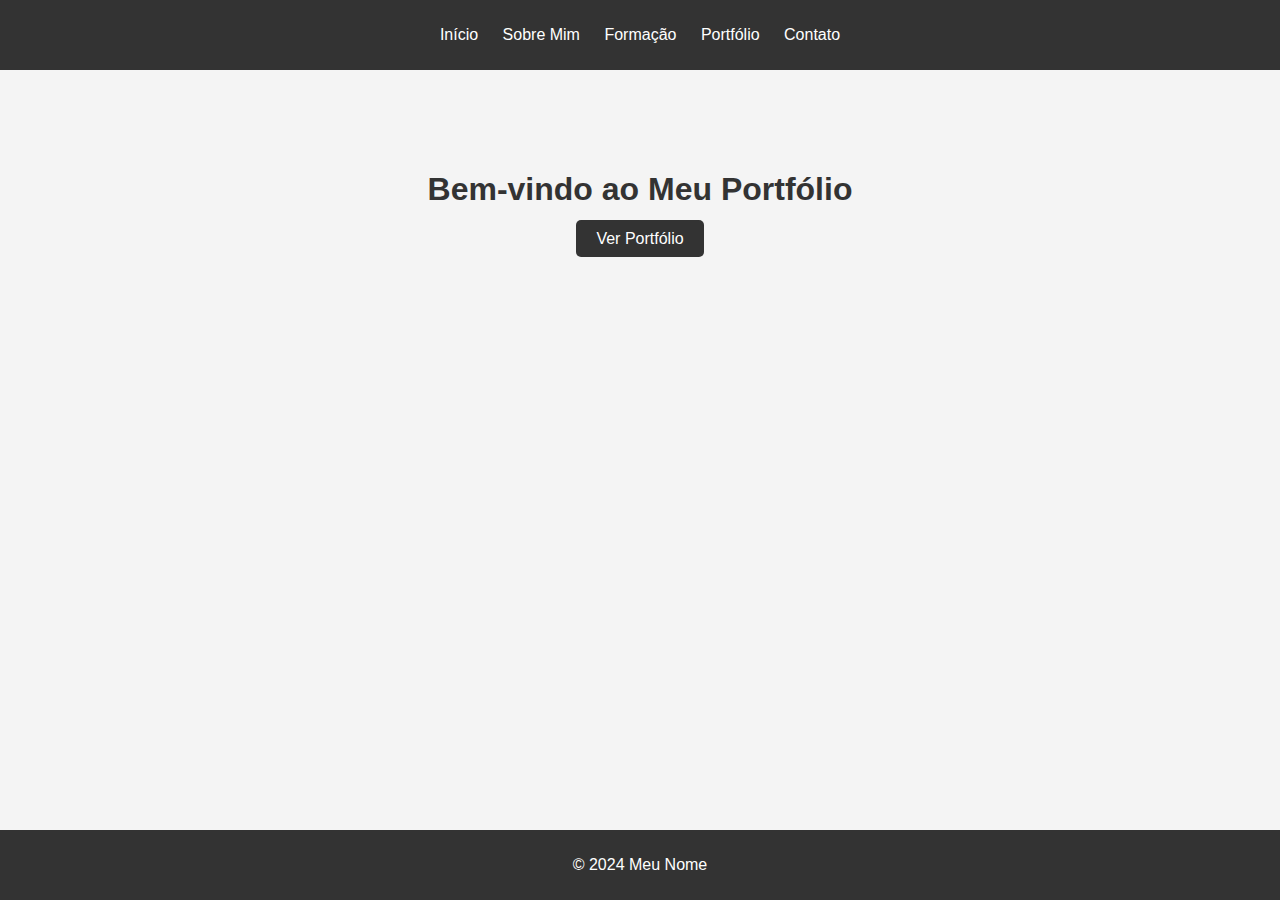
<file: index.html>
<!DOCTYPE html>
<html lang="pt-BR">
<head>
    <meta charset="UTF-8">
    <meta name="viewport" content="width=device-width, initial-scale=1.0">
    <link rel="stylesheet" href="css/style.css">
    <title>Meu Portfólio</title>
</head>
<body>
    <!-- Cabeçalho com navegação -->
    <header>
        <nav>
            <ul>
                <li><a href="index.html">Início</a></li>
                <li><a href="sobre-mim.html">Sobre Mim</a></li>
                <li><a href="formacao.html">Formação</a></li>
                <li><a href="portfolio.html">Portfólio</a></li>
                <li><a href="contato.html">Contato</a></li>
            </ul>
        </nav>
    </header>
    <!-- Conteúdo principal -->
    <main>
        <h1>Bem-vindo ao Meu Portfólio</h1>
        <div class="center-button">
            <a href="portfolio.html" class="btn">Ver Portfólio</a>
        </div>
    </main>
    <!-- Rodapé -->
    <footer>
        <p>© 2024 Meu Nome</p>
    </footer>
</body>
</html>
</file>
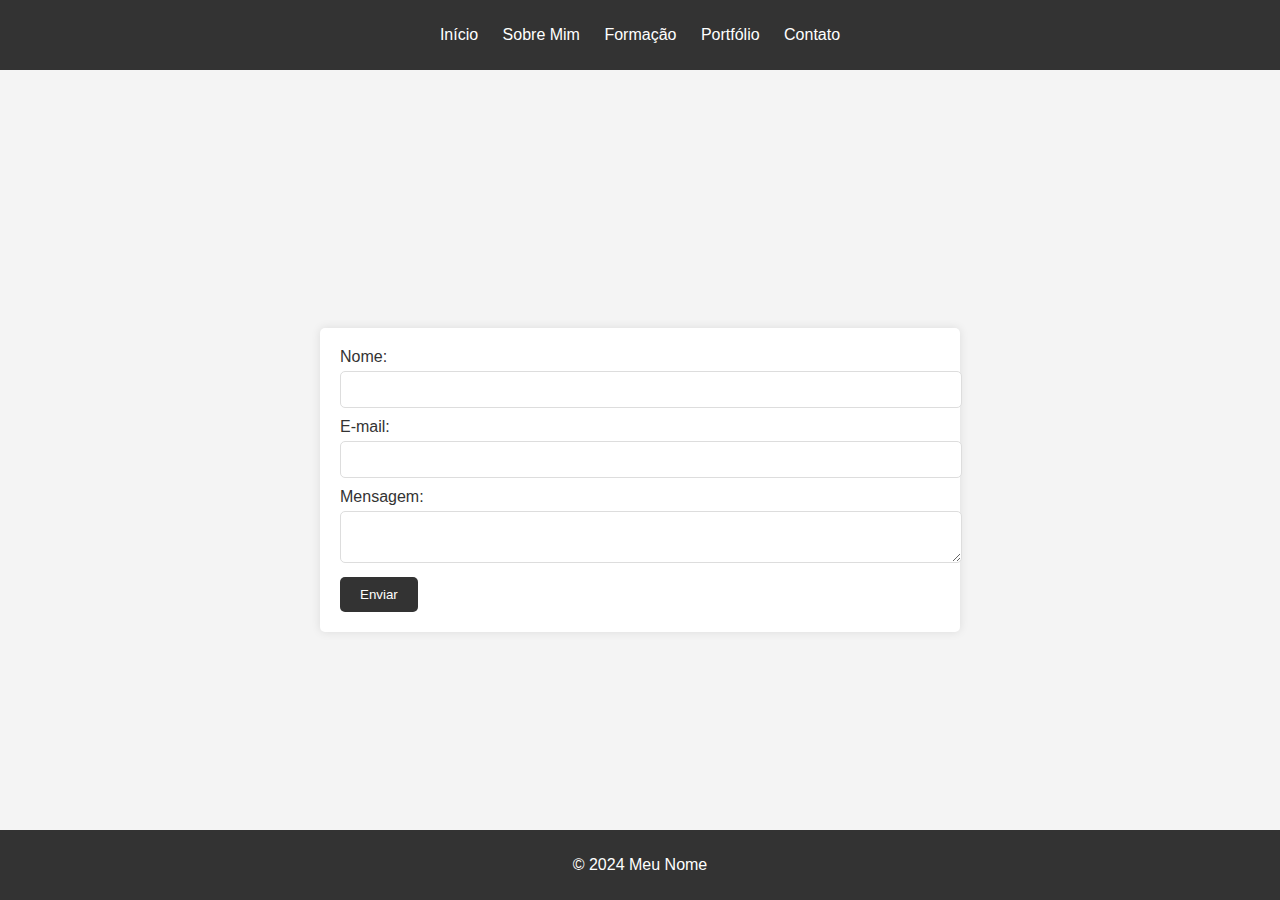
<file: contato.html>
<!DOCTYPE html>
<html lang="pt-BR">
<head>
    <meta charset="UTF-8">
    <meta name="viewport" content="width=device-width, initial-scale=1.0">
    <link rel="stylesheet" href="css/contato.css">
    <title>Contato</title>
</head>
<body>
    <!-- Cabeçalho com navegação -->
    <header>
        <nav>
            <ul>
                <li><a href="index.html">Início</a></li>
                <li><a href="sobre-mim.html">Sobre Mim</a></li>
                <li><a href="formacao.html">Formação</a></li>
                <li><a href="portfolio.html">Portfólio</a></li>
                <li><a href="contato.html">Contato</a></li>
            </ul>
        </nav>
    </header>
    <!-- Conteúdo principal -->
    <main>
        <form action="#" method="POST">
            <label for="name">Nome:</label>
            <input type="text" id="name" name="name" required>
        
            <label for="email">E-mail:</label>
            <input type="email" id="email" name="email" required>
        
            <label for="message">Mensagem:</label>
            <textarea id="message" name="message" required></textarea>
        
            <button type="submit">Enviar</button>
        </form>
    </main>
    <!-- Rodapé -->
    <footer>
        <p>© 2024 Meu Nome</p>
    </footer>
</body>
</html>
</file>
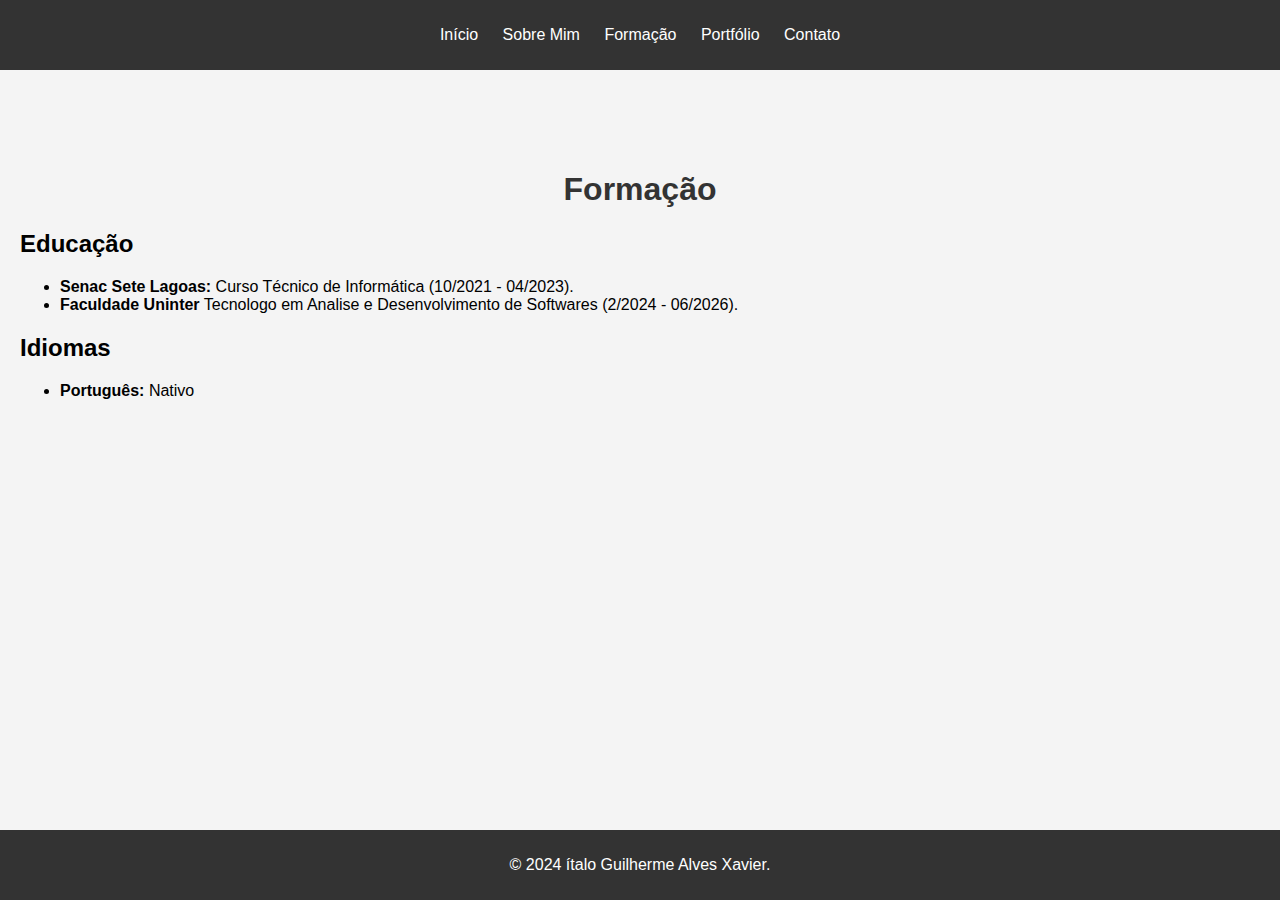
<file: formacao.html>
<!DOCTYPE html>
<html lang="pt-BR"> <!-- Declaração do tipo de documento HTML5 e definição do idioma como Português do Brasil -->
<head>
    <meta charset="UTF-8"> <!-- Define a codificação de caracteres como UTF-8 -->
    <meta name="viewport" content="width=device-width, initial-scale=1.0"> <!-- Configura a viewport para garantir a responsividade em dispositivos móveis -->
    <link rel="stylesheet" href="css/style.css"> <!-- Inclui o arquivo de estilo CSS localizado na pasta 'css' -->
    <title>Formação</title> <!-- Define o título da página -->
</head>
<body>
    <header> <!-- Cabeçalho da página -->
        <nav> <!-- Navegação principal -->
            <ul> <!-- Lista não ordenada para os links de navegação -->
                <li><a href="index.html">Início</a></li> <!-- Link para a página inicial -->
                <li><a href="sobre-mim.html">Sobre Mim</a></li> <!-- Link para a página sobre mim -->
                <li><a href="formacao.html">Formação</a></li> <!-- Link para a página de formação -->
                <li><a href="portfolio.html">Portfólio</a></li> <!-- Link para a página de portfólio -->
                <li><a href="contato.html">Contato</a></li> <!-- Link para a página de contato -->
            </ul>
        </nav>
    </header>
    <main> <!-- Conteúdo principal da página -->
        <h1>Formação</h1> <!-- Título principal da página -->
        <h2>Educação</h2> <!-- Subtítulo para a seção de educação -->
        <ul> <!-- Lista não ordenada para detalhar a educação -->
            <li><strong>Senac Sete Lagoas:</strong> Curso Técnico de Informática (10/2021 - 04/2023).</li> <!-- Curso técnico no Senac -->
            <li><strong>Faculdade Uninter</strong> Tecnologo em Analise e Desenvolvimento de Softwares (2/2024 - 06/2026).</li> <!-- Graduação tecnológica na Uninter -->
        </ul>
        <h2>Idiomas</h2> <!-- Subtítulo para a seção de idiomas -->
        <ul> <!-- Lista não ordenada para detalhar os idiomas -->
            <li><strong>Português:</strong> Nativo</li> <!-- Idioma nativo -->
        </ul>
    </main>
    <footer> <!-- Rodapé da página -->
        <p>© 2024 ítalo Guilherme Alves Xavier.</p> <!-- Informação de copyright -->
    </footer>
</body>
</html>
</file>
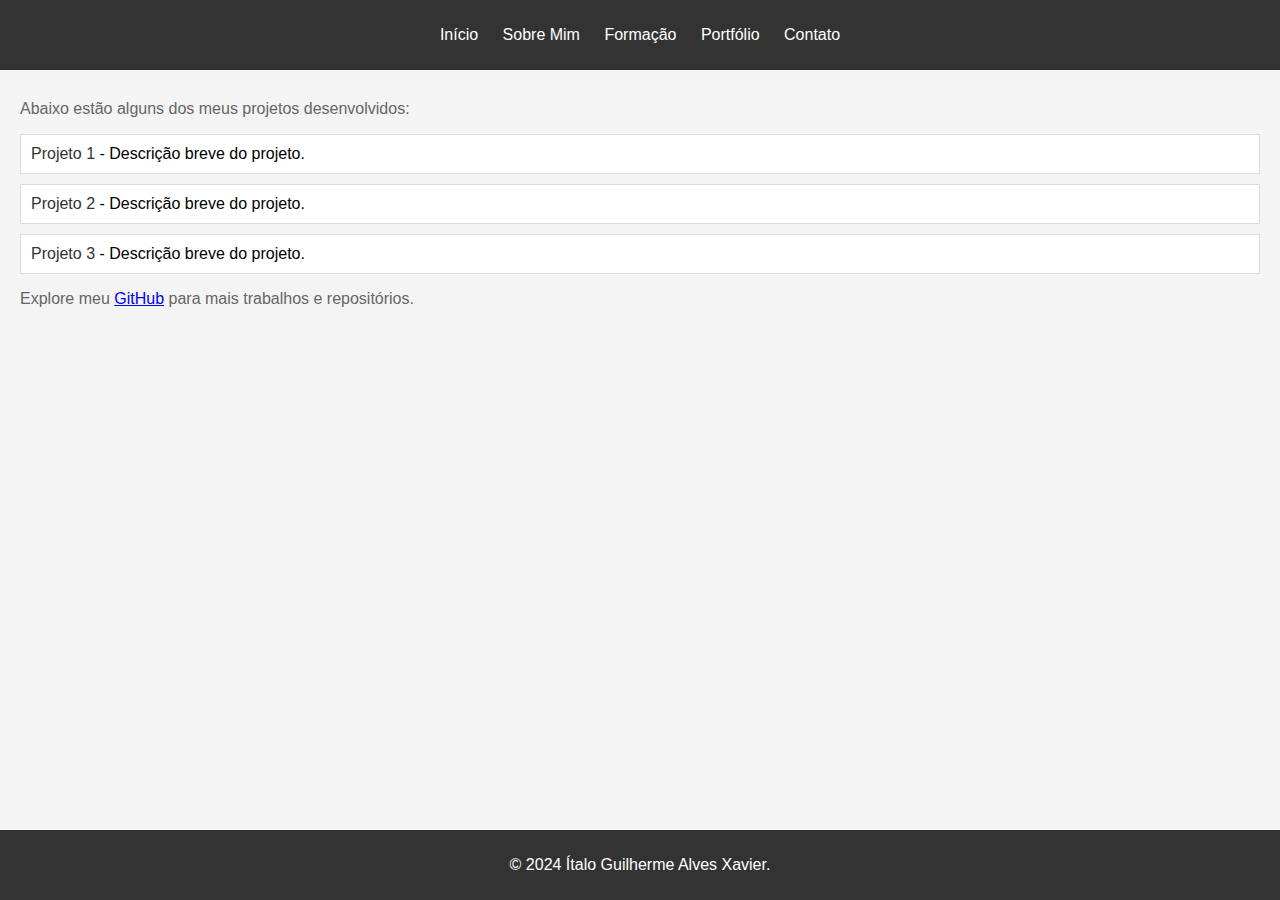
<file: portfolio.html>
<!DOCTYPE html>
<html lang="pt-BR">
<head>
    <meta charset="UTF-8">
    <meta name="viewport" content="width=device-width, initial-scale=1.0">
    <link rel="stylesheet" href="css/portfolio.css">
    <title>Portfólio</title>
</head>
<body>
    <!-- Cabeçalho com navegação -->
    <header>
        <nav>
            <ul>
                <li><a href="index.html">Início</a></li>
                <li><a href="sobre-mim.html">Sobre Mim</a></li>
                <li><a href="formacao.html">Formação</a></li>
                <li><a href="portfolio.html">Portfólio</a></li>
                <li><a href="contato.html">Contato</a></li>
            </ul>
        </nav>
    </header>
    <!-- Conteúdo principal -->
    <main>
        <h1>Portfólio</h1>
        <p>Abaixo estão alguns dos meus projetos desenvolvidos:</p>
        <ul>
            <li><a href="https://github.com/seu-usuario/projeto1" target="_blank">Projeto 1</a> - Descrição breve do projeto.</li>
            <li><a href="https://github.com/seu-usuario/projeto2" target="_blank">Projeto 2</a> - Descrição breve do projeto.</li>
            <li><a href="https://github.com/seu-usuario/projeto3" target="_blank">Projeto 3</a> - Descrição breve do projeto.</li>
        </ul>
        <p>Explore meu <a href="https://github.com/italogax" target="_blank">GitHub</a> para mais trabalhos e repositórios.</p>
    </main>
    <!-- Rodapé -->
    <footer>
        <p>© 2024 Ítalo Guilherme Alves Xavier.</p>
    </footer>
</body>
</html>
</file>
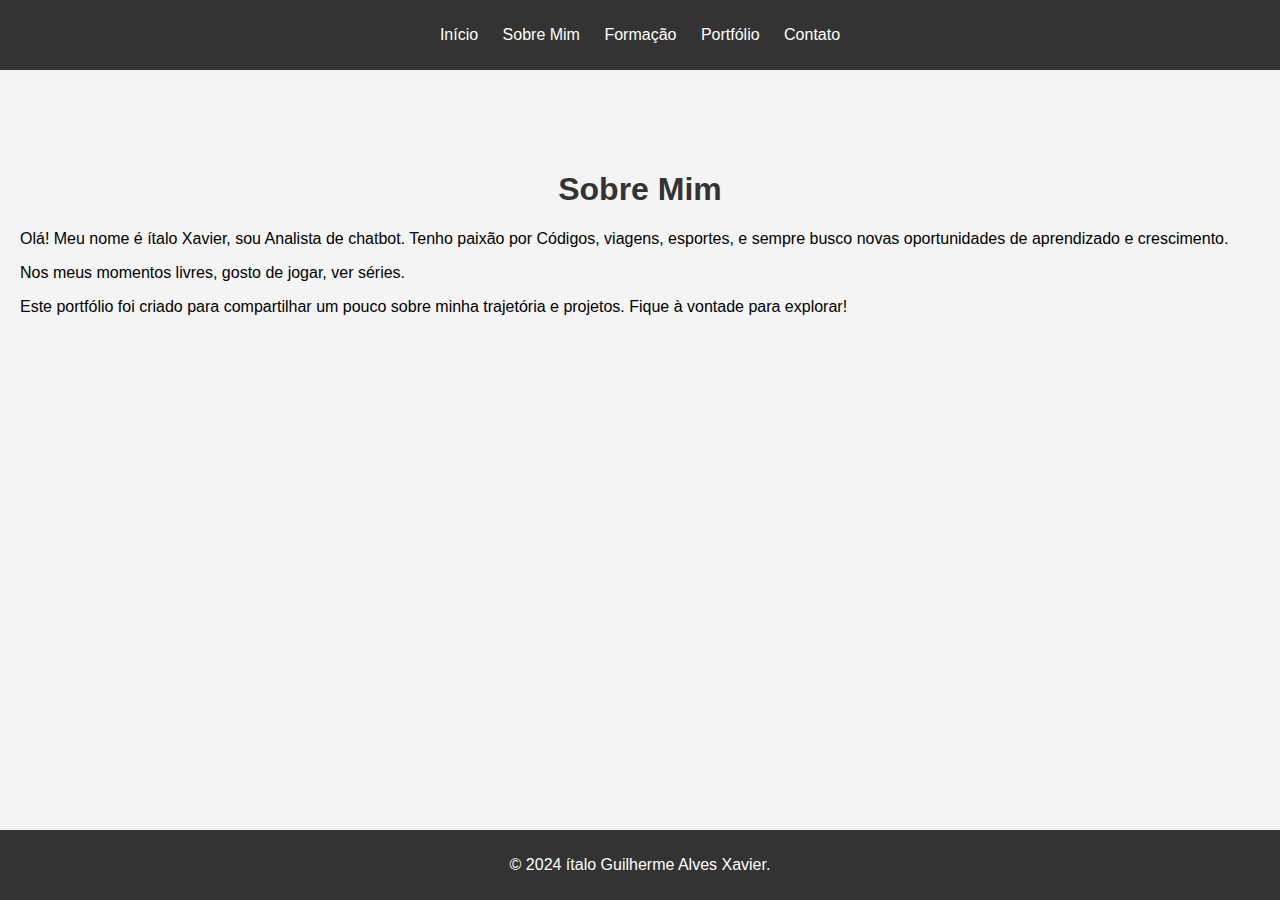
<file: sobre-mim.html>
<!DOCTYPE html>
<html lang="pt-BR">
<head>
    <meta charset="UTF-8">
    <meta name="viewport" content="width=device-width, initial-scale=1.0">
    <link rel="stylesheet" href="css/style.css">
    <title>Sobre Mim</title>
</head>
<body>
    <!-- Cabeçalho com navegação -->
    <header>
        <nav>
            <ul>
                <li><a href="index.html">Início</a></li>
                <li><a href="sobre-mim.html">Sobre Mim</a></li>
                <li><a href="formacao.html">Formação</a></li>
                <li><a href="portfolio.html">Portfólio</a></li>
                <li><a href="contato.html">Contato</a></li>
            </ul>
        </nav>
    </header>
    <!-- Conteúdo principal -->
    <main>
        <h1>Sobre Mim</h1>
        <p>Olá! Meu nome é ítalo Xavier, sou Analista de chatbot. Tenho paixão por Códigos, viagens, esportes, e sempre busco novas oportunidades de aprendizado e crescimento.</p>
        <p>Nos meus momentos livres, gosto de jogar, ver séries.</p>
        <p>Este portfólio foi criado para compartilhar um pouco sobre minha trajetória e projetos. Fique à vontade para explorar!</p>
    </main>
    <!-- Rodapé -->
    <footer>
        <p>© 2024 ítalo Guilherme Alves Xavier.</p>
    </footer>
</body>
</html>
</file>
<file: css/style.css>
/* Estilo geral do corpo */
body {
    font-family: Arial, sans-serif;
    margin: 0;
    padding: 0;
    background-color: #f4f4f4;
}

/* Estilo do cabeçalho */
header {
    background-color: #333; /* Cor de fundo do cabeçalho */
    color: #fff; /* Cor do texto do cabeçalho */
    padding: 10px 0; /* Espaçamento interno (padding) no topo e na parte inferior */
    text-align: center; /* Alinhamento do texto ao centro */
}

/* Estilo da navegação */
nav ul {
    list-style: none; /* Remove marcadores de lista */
    padding: 0; /* Remove preenchimento padrão */
}

/* Estilo dos itens da navegação */
nav ul li {
    display: inline; /* Exibe os itens em linha */
    margin: 0 10px; /* Espaçamento entre os itens */
}

/* Estilo dos links da navegação */
nav ul li a {
    color: #fff; /* Cor do texto dos links */
    text-decoration: none; /* Remove sublinhado dos links */
}

/* Estilo do conteúdo principal */
main {
    padding: 20px;
    margin-top: 60px; /* Ajuste para evitar sobreposição do header */
}

/* Estilo do título principal */
main h1 {
    color: #333;
    text-align: center;
}

/* Estilo do formulário */
form {
    background-color: #fff;
    padding: 20px;
    border-radius: 5px;
    box-shadow: 0 0 10px rgba(0, 0, 0, 0.1);
    max-width: 600px;
    width: 100%;
    margin: 0 auto;
}

/* Estilo dos rótulos do formulário */
form label {
    display: block;
    margin-bottom: 5px;
    color: #333;
}

/* Estilo dos campos de entrada do formulário */
form input[type="text"],
form input[type="email"],
form textarea {
    width: 100%;
    padding: 10px;
    margin-bottom: 10px;
    border: 1px solid #ddd;
    border-radius: 5px;
}

/* Estilo do botão do formulário */
form button {
    background-color: #333;
    color: #fff;
    padding: 10px 20px;
    border: none;
    border-radius: 5px;
    cursor: pointer;
}

/* Estilo do botão do formulário ao passar o mouse */
form button:hover {
    background-color: #555;
}

/* Estilo do rodapé */
footer {
    background-color: #333;
    color: #fff;
    text-align: center;
    padding: 10px 0;
    position: fixed;
    width: 100%;
    bottom: 0;
}

/* Estilo do botão centralizado */
.center-button {
    text-align: center;
    margin-top: 20px;
}

/* Estilo do botão */
.btn {
    background-color: #333;
    color: #fff;
    padding: 10px 20px;
    text-decoration: none;
    border-radius: 5px;
}

/* Estilo do botão ao passar o mouse */
.btn:hover {
    background-color: #555;
}
</file>
<file: css/contato.css>
/* Estilo geral do corpo */
body {
    display: flex; /* Usa flexbox para alinhar o conteúdo */
    justify-content: center; /* Centraliza horizontalmente */
    align-items: center; /* Centraliza verticalmente */
    height: 100vh; /* Altura da tela inteira */
    margin: 0; /* Remove margens padrão */
    font-family: Arial, sans-serif; /* Fonte padrão */
    background-color: #f4f4f4; /* Cor de fundo */
}

/* Estilo do cabeçalho */
header {
    background-color: #333; /* Cor de fundo do cabeçalho */
    color: #fff; /* Cor do texto do cabeçalho */
    padding: 10px 0; /* Espaçamento interno (padding) no topo e na parte inferior */
    text-align: center; /* Alinhamento do texto ao centro */
    width: 100%; /* Largura total do cabeçalho */
    position: fixed; /* Fixa o cabeçalho no topo da página */
    top: 0; /* Posiciona o cabeçalho no topo da janela */
}

/* Estilo da navegação */
nav ul {
    list-style: none; /* Remove marcadores de lista */
    padding: 0; /* Remove preenchimento padrão */
}

/* Estilo dos itens da navegação */
nav ul li {
    display: inline; /* Exibe os itens em linha */
    margin: 0 10px; /* Espaçamento entre os itens */
}

/* Estilo dos links da navegação */
nav ul li a {
    color: #fff; /* Cor do texto dos links */
    text-decoration: none; /* Remove sublinhado dos links */
}

/* Estilo do conteúdo principal */
main {
    padding: 20px; /* Espaçamento interno (padding) */
    margin-top: 60px; /* Ajuste para evitar sobreposição do header */
    width: 100%; /* Largura total do conteúdo principal */
}

/* Estilo do título principal */
main h1 {
    color: #333; /* Cor do texto */
    text-align: center; /* Alinhamento do texto ao centro */
}

/* Estilo do formulário  */
form {
    background-color: #fff; /* Cor de fundo do formulário */
    padding: 20px; /* Espaçamento interno (padding) */
    border-radius: 5px; /* Bordas arredondadas */
    box-shadow: 0 0 10px rgba(0, 0, 0, 0.1); /* Sombra ao redor do formulário */
    max-width: 600px; /* Largura máxima do formulário */
    width: 100%; /* Largura total do formulário */
    margin: 0 auto; /* Centraliza o formulário horizontalmente */
}

/* Estilo dos rótulos do formulário */
form label {
    display: block; /* Exibe os rótulos como blocos */
    margin-bottom: 5px; /* Espaçamento inferior */
    color: #333; /* Cor do texto */
}

/* Estilo dos campos de entrada do formulário */
form input[type="text"],
form input[type="email"],
form textarea {
    width: 100%; /* Largura total dos campos */
    padding: 10px; /* Espaçamento interno (padding) */
    margin-bottom: 10px; /* Espaçamento inferior */
    border: 1px solid #ddd; /* Borda dos campos */
    border-radius: 5px; /* Bordas arredondadas */
}

/* Estilo do botão do formulário */
form button {
    background-color: #333; /* Cor de fundo do botão */
    color: #fff; /* Cor do texto do botão */
    padding: 10px 20px; /* Espaçamento interno (padding) */
    border: none; /* Remove borda padrão */
    border-radius: 5px; /* Bordas arredondadas */
    cursor: pointer; /* Cursor de ponteiro ao passar o mouse */
}

/* Estilo do botão do formulário ao passar o mouse */
form button:hover {
    background-color: #555; /* Cor de fundo do botão ao passar o mouse */
}

/* Estilo do rodapé */
footer {
    background-color: #333; /* Cor de fundo do rodapé */
    color: #fff; /* Cor do texto do rodapé */
    text-align: center; /* Alinhamento do texto ao centro */
    padding: 10px 0; /* Espaçamento interno (padding) no topo e na parte inferior */
    position: fixed; /* Fixa o rodapé na parte inferior da página */
    width: 100%; /* Largura total do rodapé */
    bottom: 0; /* Posiciona o rodapé na parte inferior da janela */
}
</file>
<file: css/portfolio.css>
/* Estilo geral do corpo */
body {
    font-family: Arial, sans-serif; /* Fonte padrão */
    margin: 0; /* Remove margens padrão */
    padding: 0; /* Remove preenchimento padrão */
    background-color: #f4f4f4; /* Cor de fundo */
}

/* Estilo do cabeçalho */
header {
    background-color: #333; /* Cor de fundo do cabeçalho */
    color: #fff; /* Cor do texto do cabeçalho */
    padding: 10px 0; /* Espaçamento interno (padding) no topo e na parte inferior */
    text-align: center; /* Alinhamento do texto ao centro */
    width: 100%; /* Largura total do cabeçalho */
    position: fixed; /* Fixa o cabeçalho no topo da página */
    top: 0; /* Posiciona o cabeçalho no topo da janela */
}

/* Estilo da navegação */
nav ul {
    list-style: none; /* Remove marcadores de lista */
    padding: 0; /* Remove preenchimento padrão */
}

/* Estilo dos itens da navegação */
nav ul li {
    display: inline; /* Exibe os itens em linha */
    margin: 0 10px; /* Espaçamento entre os itens */
}

/* Estilo dos links da navegação */
nav ul li a {
    color: #fff; /* Cor do texto dos links */
    text-decoration: none; /* Remove sublinhado dos links */
}

/* Estilo do conteúdo principal */
main {
    padding: 20px; /* Espaçamento interno (padding) */
}

/* Estilo do título principal */
main h1 {
    color: #333; /* Cor do texto */
}

/* Estilo dos parágrafos */
main p {
    color: #666; /* Cor do texto */
}

/* Estilo da lista de projetos */
main ul {
    list-style: none; /* Remove marcadores de lista */
    padding: 0; /* Remove preenchimento padrão */
}

/* Estilo dos itens da lista de projetos */
main ul li {
    background-color: #fff; /* Cor de fundo dos itens */
    margin: 10px 0; /* Espaçamento entre os itens */
    padding: 10px; /* Espaçamento interno (padding) */
    border: 1px solid #ddd; /* Borda dos itens */
}

/* Estilo dos links dos projetos */
main ul li a {
    color: #333; /* Cor do texto dos links */
    text-decoration: none; /* Remove sublinhado dos links */
}

/* Estilo do rodapé */
footer {
    background-color: #333; /* Cor de fundo do rodapé */
    color: #fff; /* Cor do texto do rodapé */
    text-align: center; /* Alinhamento do texto ao centro */
    padding: 10px 0; /* Espaçamento interno (padding) no topo e na parte inferior */
    position: fixed; /* Fixa o rodapé na parte inferior da página */
    width: 100%; /* Largura total do rodapé */
    bottom: 0; /* Posiciona o rodapé na parte inferior da janela */
}
</file>
